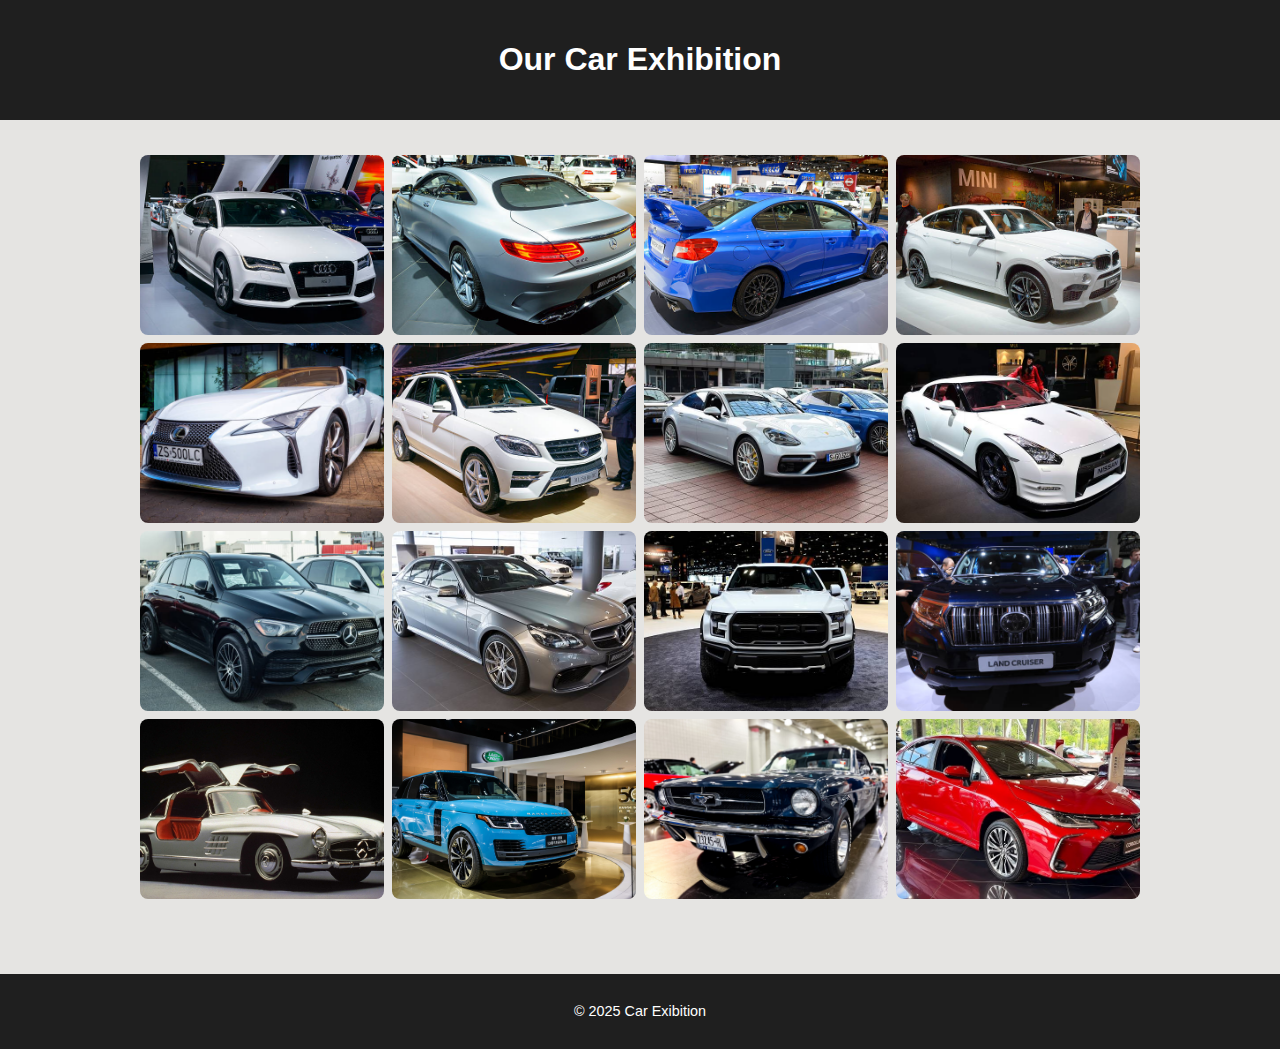
<file: gallery.html>
<!DOCTYPE html>

<head>
  <link rel="stylesheet" 
  href="./CSS/style.css">
</head>

<body>
  <header>
    <h1>Our Car Exhibition</h1>
  </header>

  <main>
    <div class="gallery">
      <img src="images/car1.jpg" alt="Car 1">
      <img src="images/car2.jpg" alt="Car 2">
      <img src="images/car3.jpg" alt="Car 3">
      <img src="images/car4.jpg" alt="Car 4">

      <img src="images/car5.jpg" alt="Car 5">
      <img src="images/car6.jpg" alt="Car 6">
      <img src="images/car7.jpg" alt="Car 7">
      <img src="images/car8.jpg" alt="Car 8">

      <img src="images/car9.jpg" alt="Car 9">
      <img src="images/car10.jpg" alt="Car 10">
      <img src="images/car11.jpg" alt="Car 11">
      <img src="images/car12.jpg" alt="Car 12">

      <img src="images/car13.jpg" alt="Car 13">
      <img src="images/car14.jpg" alt="Car 14">
      <img src="images/car15.jpg" alt="Car 15">
      <img src="images/car16.jpg" alt="Car 16">
    </div>
  </main>

  <footer>
    <p>© 2025 Car Exibition</p>
  </footer>
</body>

</html>
</file>
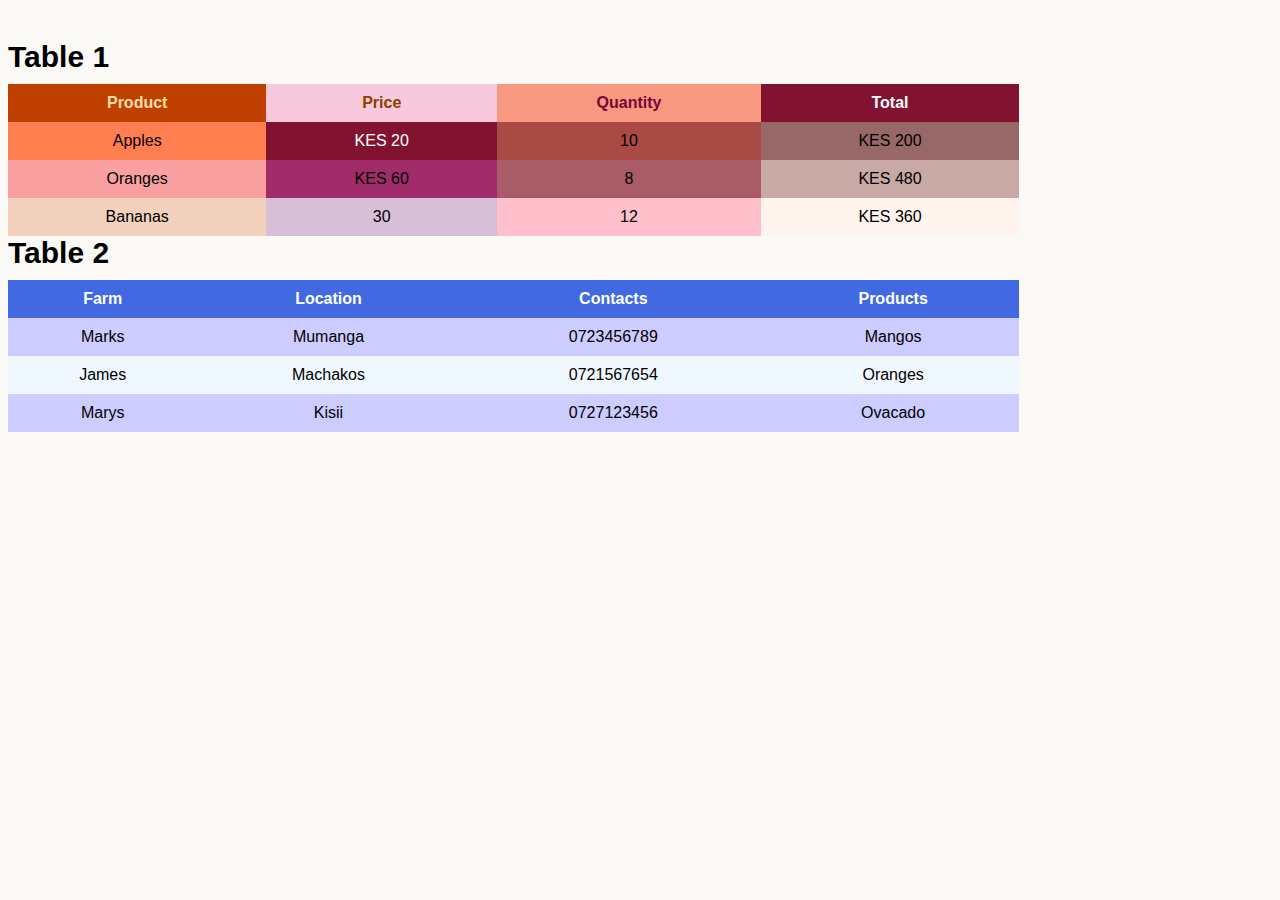
<file: table.html>
<!doctype html>
<html lang="en">
<head>
  <link rel="stylesheet" 
    href="./CSS/styleees.css">
 </head>
<body>
<table class="table1">
<caption>Table 1</caption>

  <tr>
    <th class="price">Product</th>
    <th class="light-blue">Price</th>
    <th class="neon-blue">Quantity</th>
    <th class="green">Total</th>
  </tr>

  <tr>
    <td class="coral">Apples</td>
    <td class="green">KES 20</td>
    <td class="brick-red">10</td>
    <td class="marcela">KES 200</td>
  </tr>
  <tr>
    <td class="dark-blue">Oranges</td>
    <td class="magenta">KES 60</td>
    <td class="puce">8</td>
    <td class="dusty-rose">KES 480</td>
  </tr>
  <tr>
    <td class="light-pink">Bananas</td>
    <td class="thistle">30</td>
    <td class="pink">12</td>
    <td class="bisque">KES 360</td>
  </tr>
</table>


<table class="table2">
  <caption>Table 2</caption>

  <tr>
    <th>Farm</th>
    <th>Location</th>
    <th>Contacts</th>
    <th>Products</th>
  </tr>
  <tr class="pastel">
    <td>Marks</td>
    <td>Mumanga</td>
    <td>0723456789</td>
    <td>Mangos</td>
  </tr>
  <tr class="very-light">
    <td>James</td>
    <td>Machakos</td>
    <td>0721567654</td>
    <td>Oranges</td>
  </tr>
  <tr class="pastel">
    <td>Marys</td>
    <td>Kisii</td>
    <td>0727123456</td>
    <td>Ovacado</td>
  </tr>
</table>

</body>
</html>
</file>
<file: CSS/style.css>
body {
  font-family: Arial, sans-serif;
  background-color:#E5E4E2;
  margin: 0;
  text-align: center;
}

header {
  background-color:#1F1F1F;
  color: white;
  padding: 20px 0;
}

h1 {
  color:white;
  text-align: center;
  font-family: Arial, sans-serif;
}

header p {
  margin: 5px 0 0 0;
  font-size: 1em;
}

main {
  padding: 20px;
}

.gallery {
  display: grid;
  grid-template-columns: repeat(auto-fit, minmax(220px, 1fr));
  gap: 8px;
  padding: 15px;
  max-width: 1000px;
  margin: 0 auto;
}

.gallery img {
  width: 100%;
  height: 180px;
  object-fit: cover;
  border-radius: 8px;
}

.gallery img:hover {
 border:3px solid #333;
}

footer {
  background-color:#1F1F1F;
  color: white;
  padding: 15px 0;
  margin-top: 40px;
  font-size: 0.9em;
}
</file>
<file: CSS/styleees.css>
body {
      font-family: Arial, sans-serif;
      background-color: #FAF9F6;
      margin-top: 40px;
    }

    table {
    border:none;
    border-collapse: collapse;
      width: 80%;
      text-align: center;
    }

caption{
text-align:left;
font-weight:bold;
font-size:30px;
margin-bottom:10px;
}

    th, td {
      border: none;;
      padding: 10px;
      color: black;
    }

    
td{
transition:background-color 0.3 ease;}
.light-blue { background-color: #F8C8DC; color:#8B4000;}
.light-blue:hover
{background-color:#FF6347;}
.neon-blue { background-color:#F89880; color:#770737;} 
.neon-blue:hover
{background-color:#FFD700;}   
.dark-blue { background-color: #FAA0A0;} 
.dark-blue:hover
{background-color:#DA70D6;}
.light-pink {background-color:#F2D2BD;}
.light-pink:hover
{background-color:#FF69B4;}
.magenta{background-color:#9F2B68;}
.magenta:hover
{background-color:#DA70D6;}
.purple{background-color:#FFF5EE;}
.purple:hover
{background-color:#AD1457;}
.price{background-color:#C04000;color:#FFDEAD;}
.price:hover
{background-color:#FF6347;}
.green{background-color:#811331;color: white;}
.green:hover
{background-color:#AD1457;}
.yellow{backgound-color:#FFECC5;}
.marcela{background-color:#986868;}
.marcela:hover
{background-color:#B97A7A;}
.bright{background-color:#E30B5C;}
.bright:hover
{background-color:#FF69B4;}
.coral{background-color:#FF7F50;}
.coral:hover
{background-color:#FF4500;}
.orchid{background-color:#DA70D6;}
.orchid:hover
{background-color:#DA70D6;}
.thistle{background-color:#D8BFD8;}
.thistle:hover
{background-color:#E6A8D7;}
.bisque{background-color:#FFF5EE;}
.bisque:hover
{background-color:#FFE4C4;}
.dusty-rose{background-color:#C9A9A6;}
.dusty-rose:hover
{background-color:#E9967A;}
.brick-red{background-color:#AA4A44;}
.brick-red:hover
{background-color:#B22222;}
.puce{background-color:#A95C68;}
.puce:hover
{background-color:#C88F8F;}
.pink{background-color:#FFC0CB;}
.pink:hover
{background-color:#FF1493;}
.light-brown{background-color:#C4A484;}
.light-brown:hover
{background-color:#D2B48C;}
    
    .table2 th {
      background-color: #4169E1;
      color: white;
      font-weight: bold;
    }

    .pastel { background-color: #CCCCFF; }   
    .pastel:hover{background-color:#9FE2BF;}
    .very-light { background-color:#F0F8FF; }
    .very-light:hover{background-color:#9FE2BF;}
</file>
